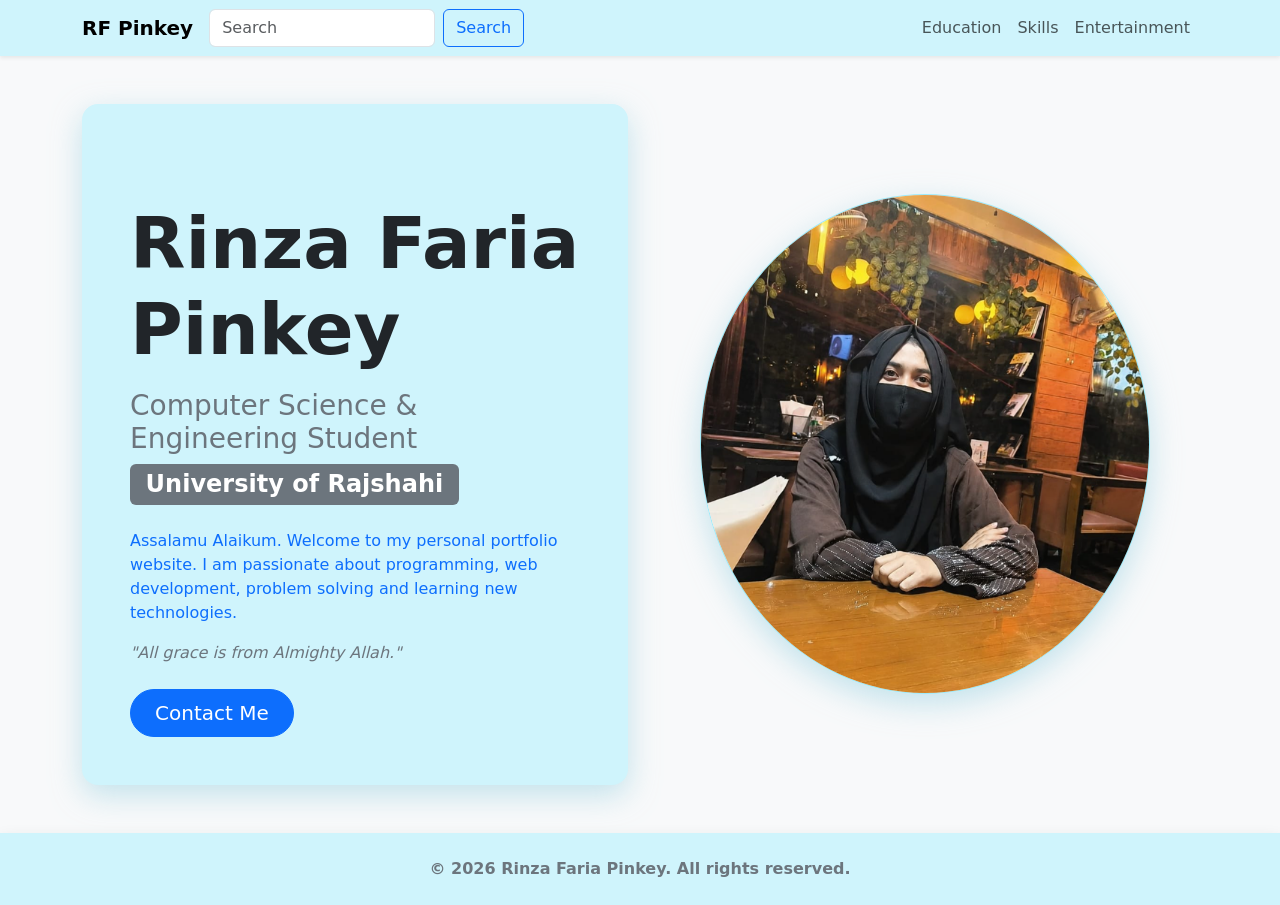
<file: index.html>
<!DOCTYPE html>
<html lang="en">
<head>
    <meta charset="UTF-8">
    <meta name="viewport" content="width=device-width, initial-scale=1.0">
    <title>Rinza Faria Pinkey Portfolio Page</title>
    <link href="https://cdn.jsdelivr.net/npm/bootstrap@5.3.3/dist/css/bootstrap.min.css" rel="stylesheet">
    <link rel="stylesheet"
    href="https://cdn.jsdelivr.net/npm/bootstrap-icons@1.11.3/font/bootstrap-icons.min.css">

</head>


<body class="bg-light">
  <nav class="navbar navbar-expand-lg bg-info-subtle shadow-sm sticky-top">
    <div class="container">
      <a class="navbar-brand fw-bold" href="index.html">RF Pinkey</a>

  <form class="d-flex">

    <input class="form-control me-2"
           type="search"
           placeholder="Search">

    <button class="btn btn-outline-primary"
            type="submit">
        Search
    </button>

</form>
      <ul class="navbar-nav ms-auto">
          <li class="nav-item">
            <a class="nav-link" href="education.html">Education</a>
           </li>
        <li class="nav-item">
        <a class="nav-link" href="skills.html">Skills</a>
       </li>

      <li class="nav-item">
         <a class="nav-link" href="enjoy.html">Entertainment</a>
      </li>

      </ul>
    </div>
  </nav>

  <section class="container my-5">

  <div class="row align-items-center">

    
    <div class="col-lg-6">

      <div class="bg-info-subtle rounded-4 p-5" style="box-shadow: 0 10px 30px rgba(173,216,230,0.7);">

        

        <h2 class="display-2 fw-bold mt-5">
          Rinza Faria Pinkey
        </h2>

        <h3 class="text-secondary mt-3">
          Computer Science & Engineering Student
        </h3>
       

        <span class="badge bg-secondary fs-4 text-center">
          University of Rajshahi
        </span>

      

        <p class="text-primary mt-4">
          Assalamu Alaikum. Welcome to my personal portfolio website.
          I am passionate about programming, web development,
          problem solving and learning new technologies.
        </p>

        <p class="text-secondary fst-italic">
          "All grace is from Almighty Allah."
        </p>

        <div class="mt-4">

          <a href="contact.html"
             class="btn btn-primary btn-lg rounded-pill px-4">
             Contact Me
        </a>

        </div>

      </div>

    </div>

    <div class="col-lg-6 text-center">

      <img src="p.png"
           class="img-fluid rounded-circle border border-1 border-info-subtle"
           style="width:450px;height:500px;object-fit:cover;box-shadow: 0 10px 30px rgba(173,216,230,0.7);">

    </div>

  </div>

</section >


    <footer class="bg-info-subtle shadow text-center py-4 mt-5">
       <p class="mb-0 fw-semibold text-secondary">© 2026 Rinza Faria Pinkey. All rights reserved.</p>
    </footer>

    

</body>    
    
</html>
</file>
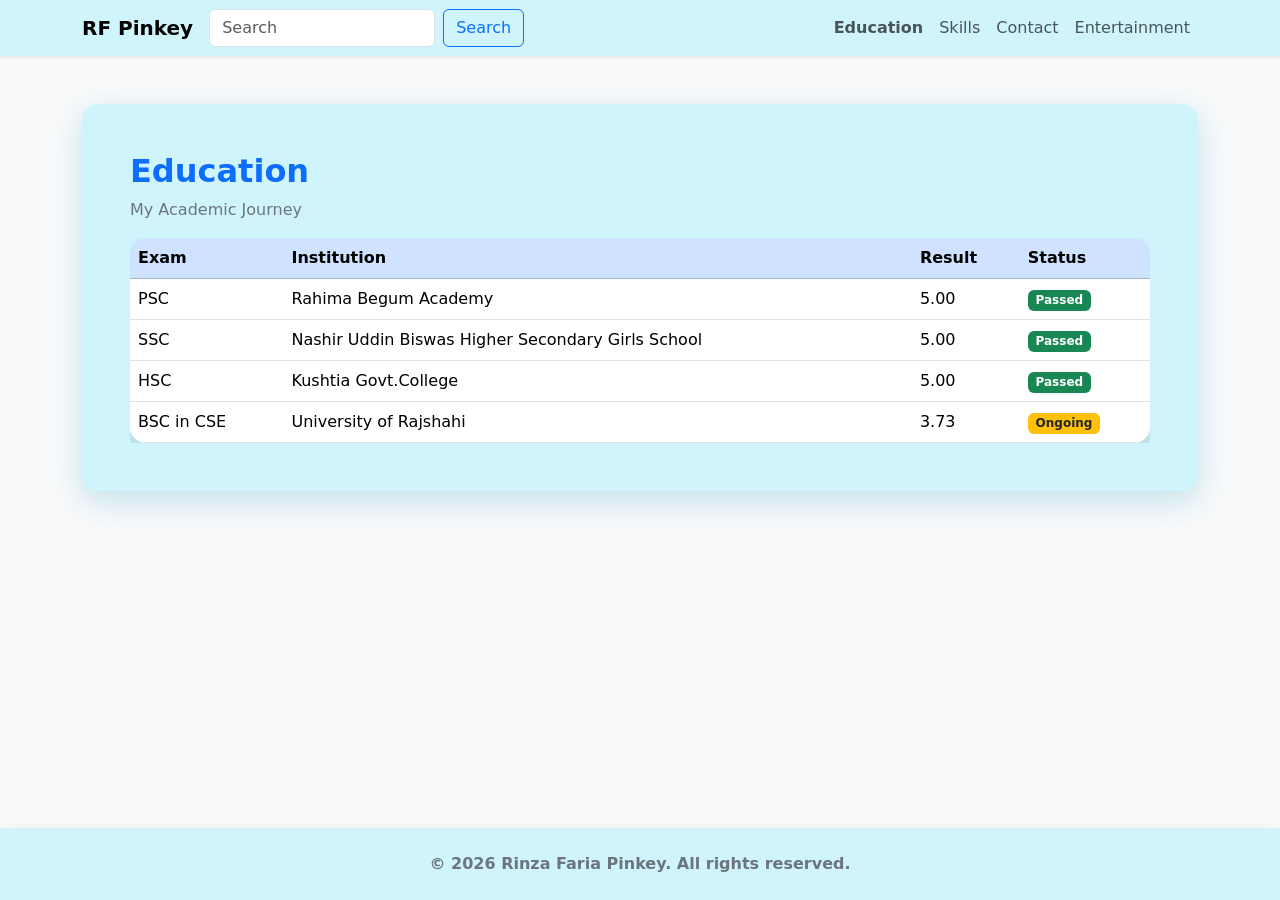
<file: education.html>
<!DOCTYPE html>
<html lang="en">
<head>
    <meta charset="UTF-8">
    <meta name="viewport" content="width=device-width, initial-scale=1.0">
    <title>Rinza Faria Pinkey Portfolio Page</title>
    <link href="https://cdn.jsdelivr.net/npm/bootstrap@5.3.3/dist/css/bootstrap.min.css" rel="stylesheet">
    <link rel="stylesheet"
    href="https://cdn.jsdelivr.net/npm/bootstrap-icons@1.11.3/font/bootstrap-icons.min.css">

</head>


<body class="bg-light d-flex flex-column min-vh-100">
  <nav class="navbar navbar-expand-lg bg-info-subtle shadow-sm sticky-top">
    <div class="container">
      <a class="navbar-brand fw-bold" href="index.html">RF Pinkey</a>

  <form class="d-flex">

    <input class="form-control me-2"
           type="search"
           placeholder="Search">

    <button class="btn btn-outline-primary"
            type="submit">
        Search
    </button>

</form>
      <ul class="navbar-nav ms-auto">
          <li class="nav-item">
            <a class="fw-bold nav-link" href="education.html">Education</a>
           </li>
        <li class="nav-item">
        <a class="nav-link" href="skills.html">Skills</a>
       </li>

       <li class="nav-item">
        <a class="nav-link" href="contact.html">Contact</a>
       </li>

       <li class="nav-item">
         <a class="nav-link" href="enjoy.html">Entertainment</a>
      </li>

      </ul>
    </div>
  </nav>


<section class="container my-5" id="education">
<div class=" bg-info-subtle rounded-4 p-5" style="box-shadow: 0 10px 30px rgba(173,216,230,0.7);">

  <div class="text-left mb-3">
    <h2 class="fw-bold text-primary"> Education </h2>

   <p class="text-secondary">  My Academic Journey </p>


  </div>

<div class="table-responsive">

<div class="rounded-4 overflow-hidden shadow">

<table class="table table-hover mb-0 ">
  <thead class="table-primary">
    <tr> 
       <th>Exam</th>
       <th>Institution</th>
       <th>Result</th>
       <th>Status</th>
    </tr>
  </thead>

  <tbody>
    <tr>
      <td>PSC</td>
      <td>Rahima Begum Academy</td>
      <td>5.00</td>
      <td><span class="badge bg-success">Passed</span></td>
    </tr>

    <tr>
      <td>SSC</td>
      <td>Nashir Uddin Biswas Higher Secondary Girls School</td>
      <td>5.00</td>
      <td><span class="badge bg-success">Passed</span></td>
    </tr>

    <tr>
      <td>HSC</td>
      <td>Kushtia Govt.College</td>
      <td>5.00</td>
      <td><span class="badge bg-success">Passed</span></td>
    </tr>

    <tr>
      <td>BSC in CSE</td>
      <td>University of Rajshahi</td>
      <td>3.73</td>
      <td><span class="badge bg-warning text-dark">Ongoing</span></td>
    </tr>
  </tbody>

</table>

</div>

</div>

</div>

</section >


<footer class="bg-info-subtle shadow text-center py-4 mt-auto">
       <p class="mb-0 fw-semibold text-secondary">© 2026 Rinza Faria Pinkey. All rights reserved.</p>
</footer>


</body>    
    
</html>
</file>
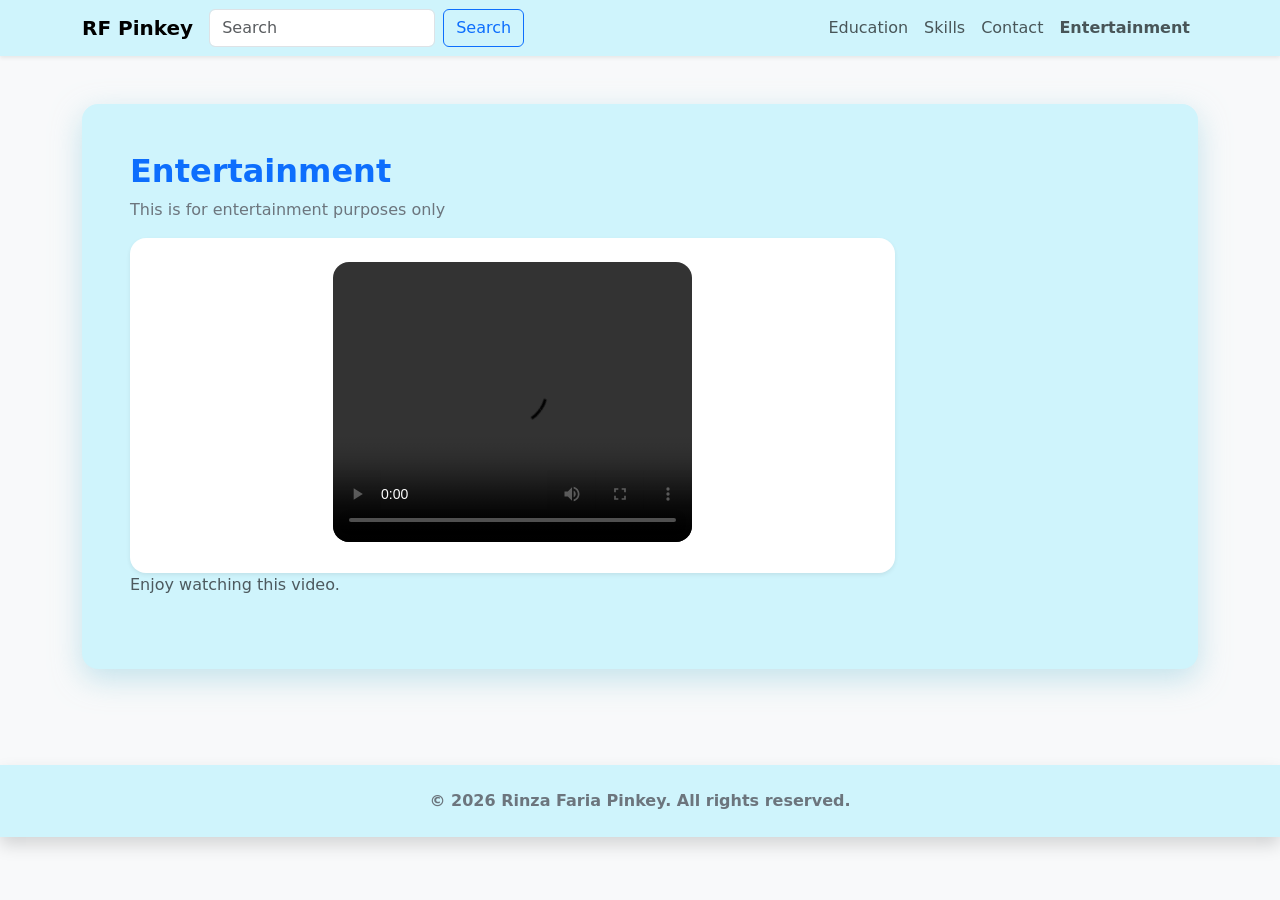
<file: enjoy.html>
<!DOCTYPE html>
<html lang="en">
<head>
    <meta charset="UTF-8">
    <meta name="viewport" content="width=device-width, initial-scale=1.0">
    <title>Rinza Faria Pinkey Portfolio Page</title>
    <link href="https://cdn.jsdelivr.net/npm/bootstrap@5.3.3/dist/css/bootstrap.min.css" rel="stylesheet">
    <link rel="stylesheet"
    href="https://cdn.jsdelivr.net/npm/bootstrap-icons@1.11.3/font/bootstrap-icons.min.css">

</head>


<body class="bg-light d-flex flex-column min-vh-100">
  <nav class="navbar navbar-expand-lg bg-info-subtle shadow-sm sticky-top">
    <div class="container">
      <a class="navbar-brand fw-bold" href="index.html">RF Pinkey</a>

  <form class="d-flex">

    <input class="form-control me-2"
           type="search"
           placeholder="Search">

    <button class="btn btn-outline-primary"
            type="submit">
        Search
    </button>

</form>
      <ul class="navbar-nav ms-auto">
          <li class="nav-item">
            <a class="nav-link" href="education.html">Education</a>
           </li>
        <li class="nav-item">
        <a class="nav-link" href="skills.html">Skills</a>
       </li>

       <li class="nav-item">
        <a class="nav-link" href="contact.html">Contact</a>
       </li>

       <li class="nav-item">
         <a class="fw-bold nav-link" href="enjoy.html">Entertainment</a>
      </li>

      </ul>
    </div>
  </nav>

  <section class="container my-5" id="video">
      <div class="bg-info-subtle rounded-4 p-5" style="box-shadow: 0 10px 30px rgba(173,216,230,0.7);">
             <div class="text-left mb-3">
                 <h2 class="fw-bold text-primary">Entertainment </h2>

                 <p class="text-secondary"> This is for entertainment purposes only </p>
              </div>  
              
              <div class=" w-75  card border-0 shadow-sm rounded-4">
                <div class="card-body text-center p-4">
        
                  <video class="w-50 rounded-4"   src="video.mp4" width="255" height="280" controls></video>
                </div>  
              </div> 

              <p class="text-muted mb-4">
                    Enjoy watching this video.
             </p>
          
          </div> 
        </div>   

    </div>

     </div>
  </section>


   <footer class="bg-info-subtle shadow text-center py-4 mt-5">
       <p class="mb-0 fw-semibold text-secondary">© 2026 Rinza Faria Pinkey. All rights reserved.</p>
    </footer>

    

</body>    
    
</html>
</file>
